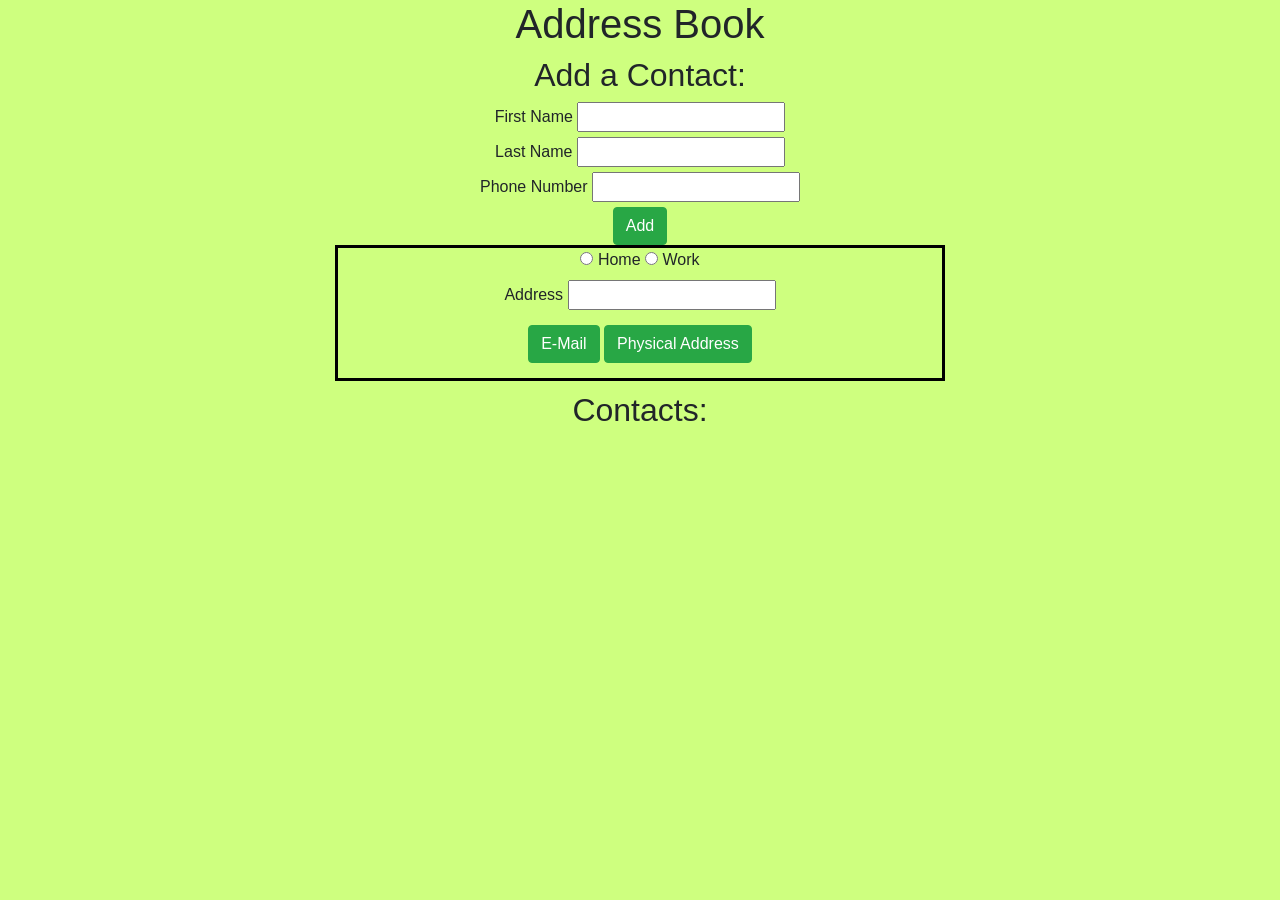
<file: index.html>
<!DOCTYPE html>
<html lang="en-US">
  <head>
    <meta charset="UTF-8">
    <meta name="viewport" content="width=device-width, initial-scale=1.0">
    <link href="css/bootstrap.css" rel="stylesheet" type="text/css">
    <link href="css/styles.css" rel="stylesheet" type="text/css">
    <script src="js/jquery-3.5.1.js"></script>
    <script src="js/scripts.js"></script>
    <title>Contact Book</title>
  </head>
  <body>
    <div class="container">
      <h1>Address Book</h1>
      <h2>Add a Contact:</h2>
      <form id="new-contact">
        <label for="new-first-name">First Name</label>
        <input type="text" id="new-first-name"> <br>
        <label for="new-last-name">Last Name</label>
        <input type="text" id="new-last-name"> <br>
        <label for="new-phone-number">Phone Number</label>
        <input type="text" id="new-phone-number"> <br>
        <!--<input type="text" id="new-address"> <br>
          <label for="new-address">Address</label>
          <label for="new-email">E-Mail Address</label>
          <input type="text" id="new-email"> <br>-->
          <button type="submit" class="btn btn-success">Add</button>
        </form>
                    <form id="addresses">
                      <div id="address-form">
                        <input type="radio" id="home-address" name="type" value="home">
                        <label for="home-address">Home</label>
                        <input type="radio" id="work-address" name="type" value="work">
                        <label for="work-address">Work</label> <br>
                        <label for="new-address">Address</label>
                        <input type="text" id="new-address"> <br>
                        <div id="addressButtons">
                          <div class="btn btn-success" id="email"><p>E-Mail</p></div>
                          <div class="btn btn-success" id="physicalAddress"><p>Physical Address</p></div>
                        </div>
                      </div>
                    </form>

      <h2>Contacts:</h2>
      <ul id="contacts">
      </ul>

      <div id="show-contact">
        <p>First Name: <span class="first-name"></span></p>
        <p>Last Name: <span class="last-name"></span></p>
        <p>Phone Number: <span class="phone-number"></span></p>
        <p>Address: <span class="address"></span></p>
        <p>E-Mail Address: <span class="email"></span></p>
        <div id="buttons">
        </div>
      </div>
    </div>
  </body>
</html>
</file>
<file: css/styles.css>
body {
  text-align: center;
  margin-left: 25%;
  margin-right: 25%;
  background-color: rgb(206, 255, 127);
}

#addressButtons p {
  margin-bottom: 0em;
}

#addressButtons {
  margin-top: 10px;
  margin-bottom: 15px;
}

#address-form {
  border: 3px solid black;
  margin-bottom: 10px;
}

#show-contact {
  display: none;
}
</file>
